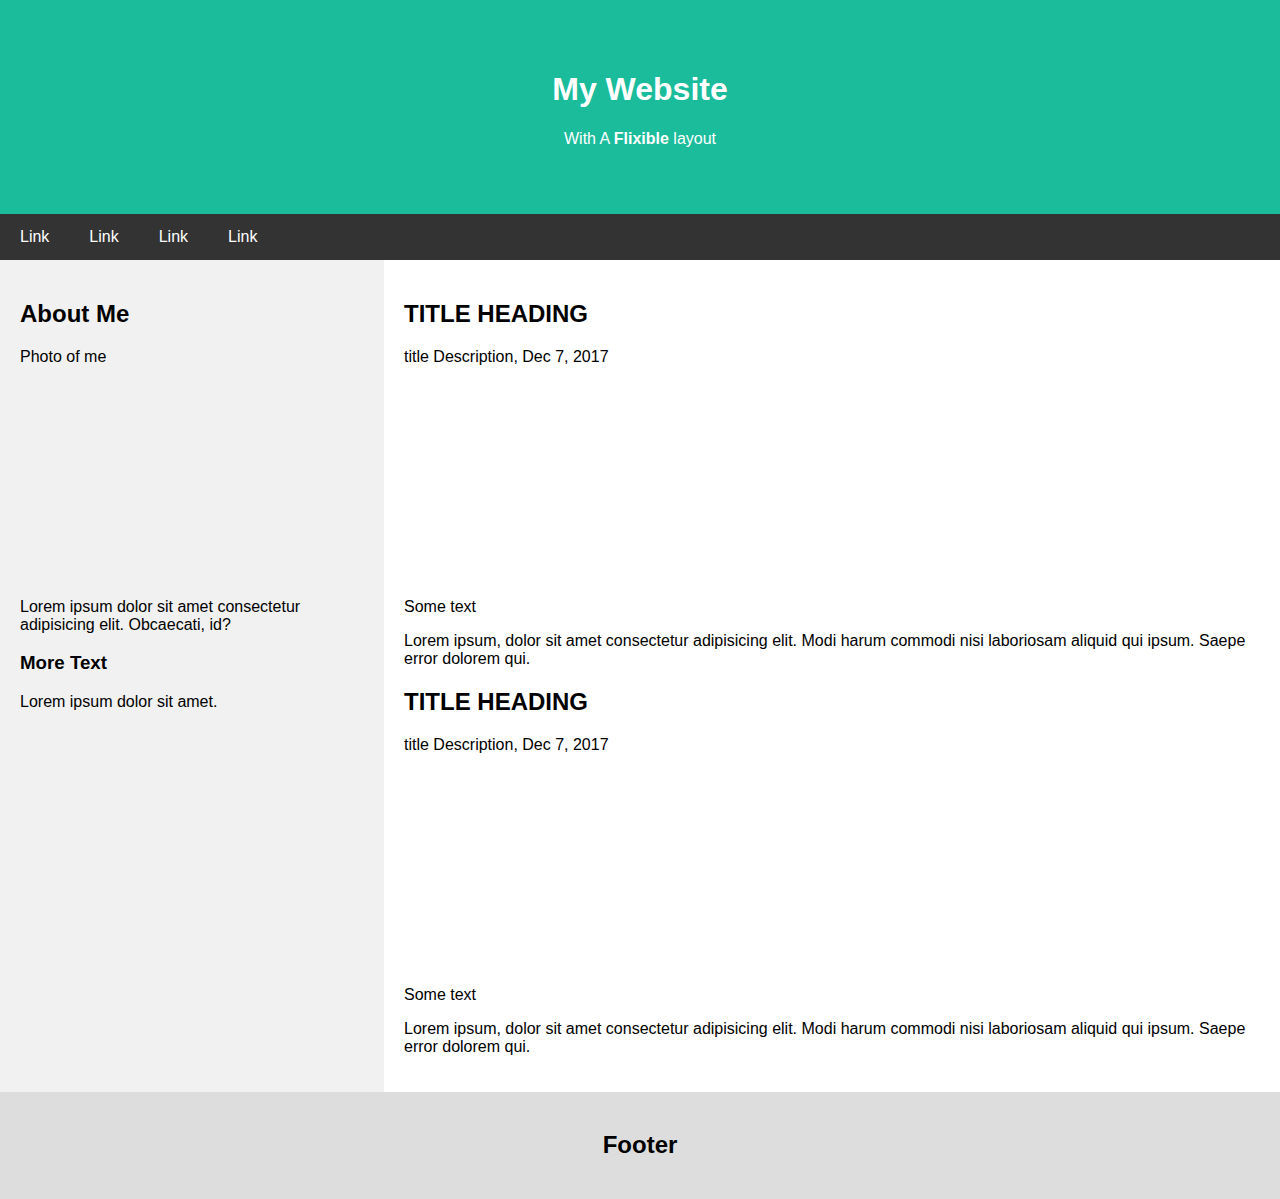
<file: flex_layout/flex_layout.html>
<!DOCTYPE html>
<html lang="en">
<head>
    <meta charset="UTF-8">
    <meta name="viewport" content="width=device-width, initial-scale=1.0">
    <meta http-equiv="X-UA-Compatible" content="ie=edge">
    <title>Flex Layout</title>
    <style>

        * {
            box-sizing: border-box;
        }
            
        body {
            margin:0;
            font-family: Arial;
        }

        .header {
            background-color: #1abc9c;
            padding: 50px;
            color: white;
            text-align: center;
        }

        #navbar {
            display: flex;
            background-color: #333;
        }

        #navbar a {
            text-decoration: none;
            color: white;
            text-align: center;
            padding: 14px 20px;
        }

        #navbar a:hover {
            background-color: #ddd;
            color: #333;
        }

        #main {
            display: flex;
            flex-wrap: wrap;
        }

        .side {
            flex: 30%;
            background-color: #f1f1f1;
            padding: 20px;
        }

        .article {
            flex: 70%;
            background-color: white;
            padding: 20px;
        }

        .image {
            background: url(https://source.unsplash.com/LtnPejWDSAY/);
            height: 200px;
            width: 100%;
            background-position: center;
            background-size: cover;
            background-repeat: no-repeat;

        }
        .smallimg {
            background: url(https://source.unsplash.com/LtnPejWDSAY/);
            height: 60px;
            width: 100%;
            background-position: center;
            background-size: cover;
            background-repeat: no-repeat;
        }

        footer {
            padding: 20px;
            text-align: center;
            background: #ddd;
        }

        @media screen and (max-width: 700px) {
            #main, #navbar {   
                flex-direction: column;
            }
        }
    </style>
</head>
<body>
    <div class="header">
        <h1>My Website</h1>
        <p>With A <strong>Flixible</strong> layout</p>
    </div>
    <div id="navbar">
        <a href="#">Link</a>
        <a href="#">Link</a>
        <a href="#">Link</a>
        <a href="#">Link</a>
    </div>
    <div id="main">
        <div class="side">
            <h2>About Me</h2>
            <p>Photo of me</p>
            <div class="image"></div>
            <p>Lorem ipsum dolor sit amet consectetur adipisicing elit. Obcaecati, id?</p>
            <h3>More Text</h3>
            <p>Lorem ipsum dolor sit amet.</p>
            <div class="smallimg"></div><br>
            <div class="smallimg"></div><br>
            <div class="smallimg"></div>
        </div>
        <div class="article">
            <h2>TITLE HEADING</h2>
            <P>title Description, Dec 7, 2017</P>
            <div class="image"></div>
            <p>Some text</p>
            <p>Lorem ipsum, dolor sit amet consectetur adipisicing elit. Modi harum commodi nisi laboriosam aliquid qui ipsum. Saepe error dolorem qui.</p>
            <h2>TITLE HEADING</h2>
            <P>title Description, Dec 7, 2017</P>
            <div class="image"></div>
            <p>Some text</p>
            <p>Lorem ipsum, dolor sit amet consectetur adipisicing elit. Modi harum commodi nisi laboriosam aliquid qui ipsum. Saepe error dolorem qui.</p>
        </div>
    </div>
    <footer>
        <h2>Footer</h2>
    </footer>
    
</body>
</html>
</file>
